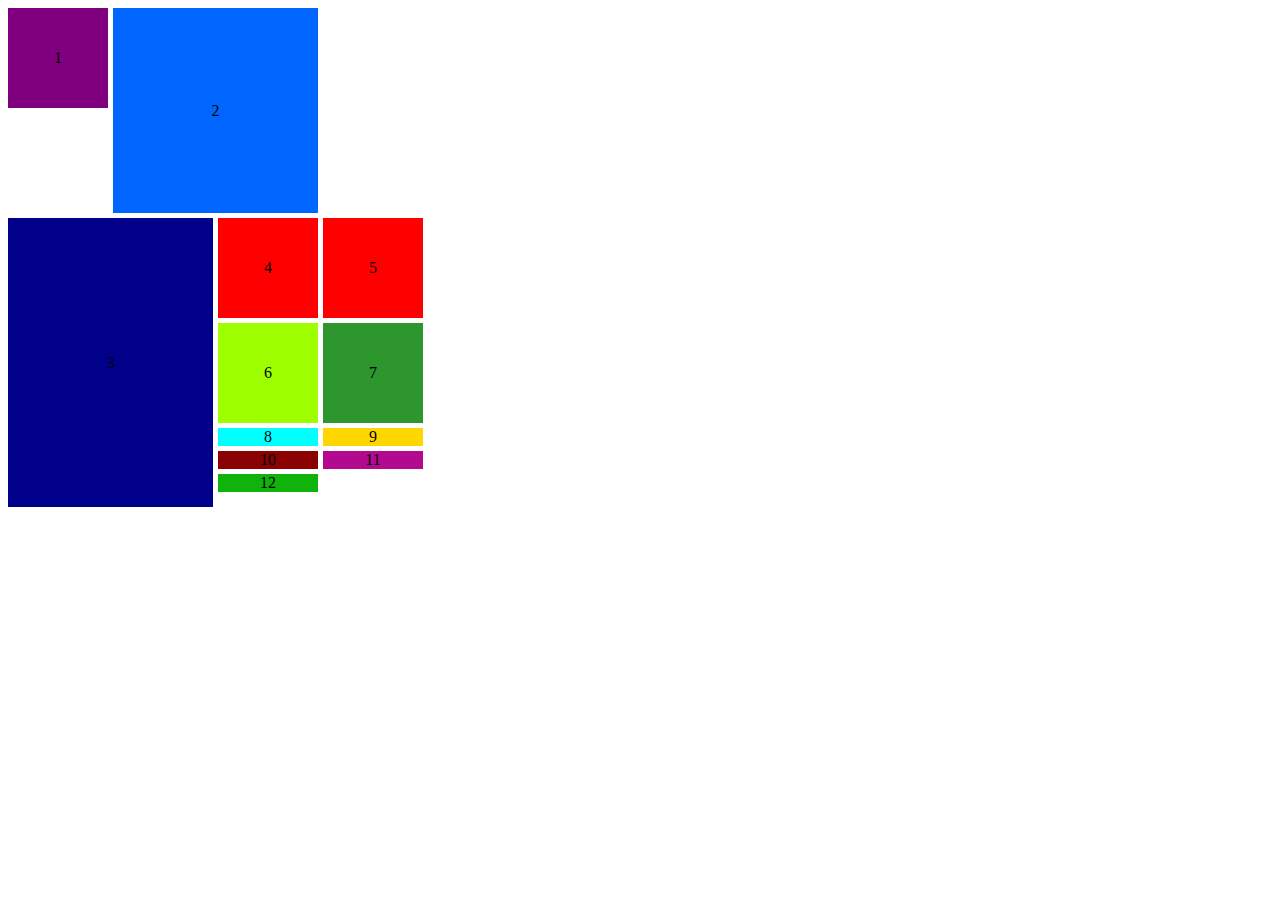
<file: index.html>
<!DOCTYPE html>
<html lang="en">
<head>
    <meta charset="UTF-8">
    <meta name="viewport" content="width=device-width, initial-scale=1.0">
    <title>Document</title>
    <link rel="stylesheet" href="box.css">
</head>
<body>
    <div class="main">
        <div class="box1 box">1</div>
        <div class="box2 box">2</div>
        <div class="box3 box">3</div>
        <div class="box4 box">4</div>
        <div class="box5 box">5</div>
        <div class="box6 box">6</div>
        <div class="box7 box">7</div>
        <div class="box8 box">8</div>
        <div class="box9 box">9</div>
        <div class="box10 box">10</div>
        <div class="box11 box">11</div>
        <div class="box12 box">12</div>
    </div>
</body>
</html>
</file>
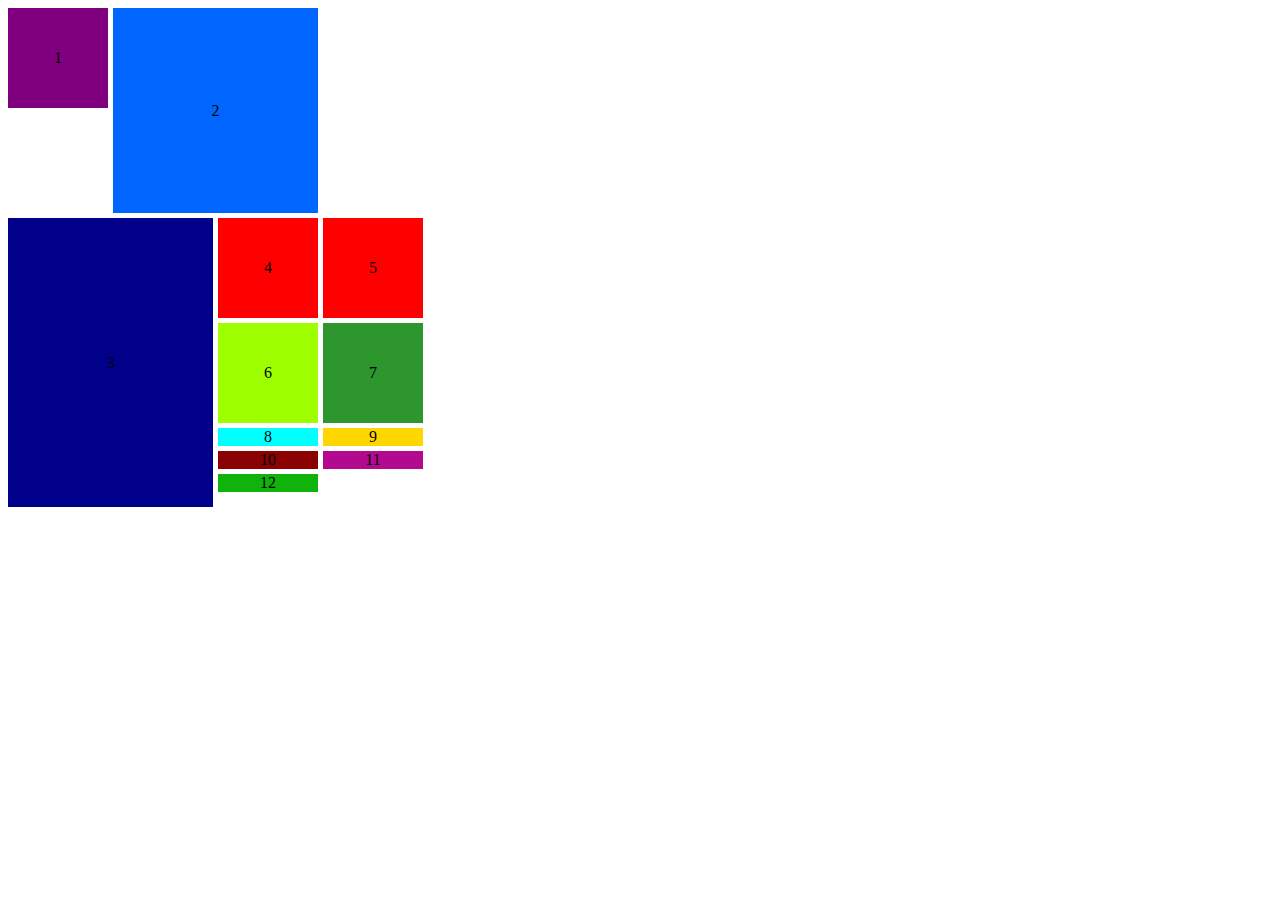
<file: box_css.html>
<!DOCTYPE html>
<html lang="en">
<head>
    <meta charset="UTF-8">
    <meta name="viewport" content="width=device-width, initial-scale=1.0">
    <title>Document</title>
    <link rel="stylesheet" href="box.css">
</head>
<body>
    <div class="main">
        <div class="box1 box">1</div>
        <div class="box2 box">2</div>
        <div class="box3 box">3</div>
        <div class="box4 box">4</div>
        <div class="box5 box">5</div>
        <div class="box6 box">6</div>
        <div class="box7 box">7</div>
        <div class="box8 box">8</div>
        <div class="box9 box">9</div>
        <div class="box10 box">10</div>
        <div class="box11 box">11</div>
        <div class="box12 box">12</div>
    </div>
</body>
</html>
</file>
<file: box.css>
.box{
    background-color: blue;
    display: grid;
    justify-content: center;
    align-items: center;
}

.main{
    display: grid;
    grid-template-columns: 100px  100px  100px  100px;
    gap: 5px;
    grid-template-rows:100px  100px  100px  100px ;
    grid-auto-flow:row;
    /* justify-items: start; */
}
.box1{
    background-color: purple;
    
}
.box2{
    background-color: rgb(0, 102, 255);
    grid-column: span 2;
    grid-row: span 2;
}
.box3{
    background-color:darkblue;
    grid-column: span 2;
    grid-row: span 8;
}
.box4{
    background-color:red;
    
}
.box5{
    background-color:red;
}
.box6{
    background-color:rgb(157, 255, 0);
}
.box7{
    background-color:rgba(0, 128, 0, 0.822);
}
.box8{
    background-color:aqua;
}
.box9{
    background-color:gold;
}
.box10{
    background-color:darkred;
}
.box11{
    background-color:rgb(179, 9, 142);
}
.box12{
    background-color:rgb(15, 179, 9);
}
</file>
